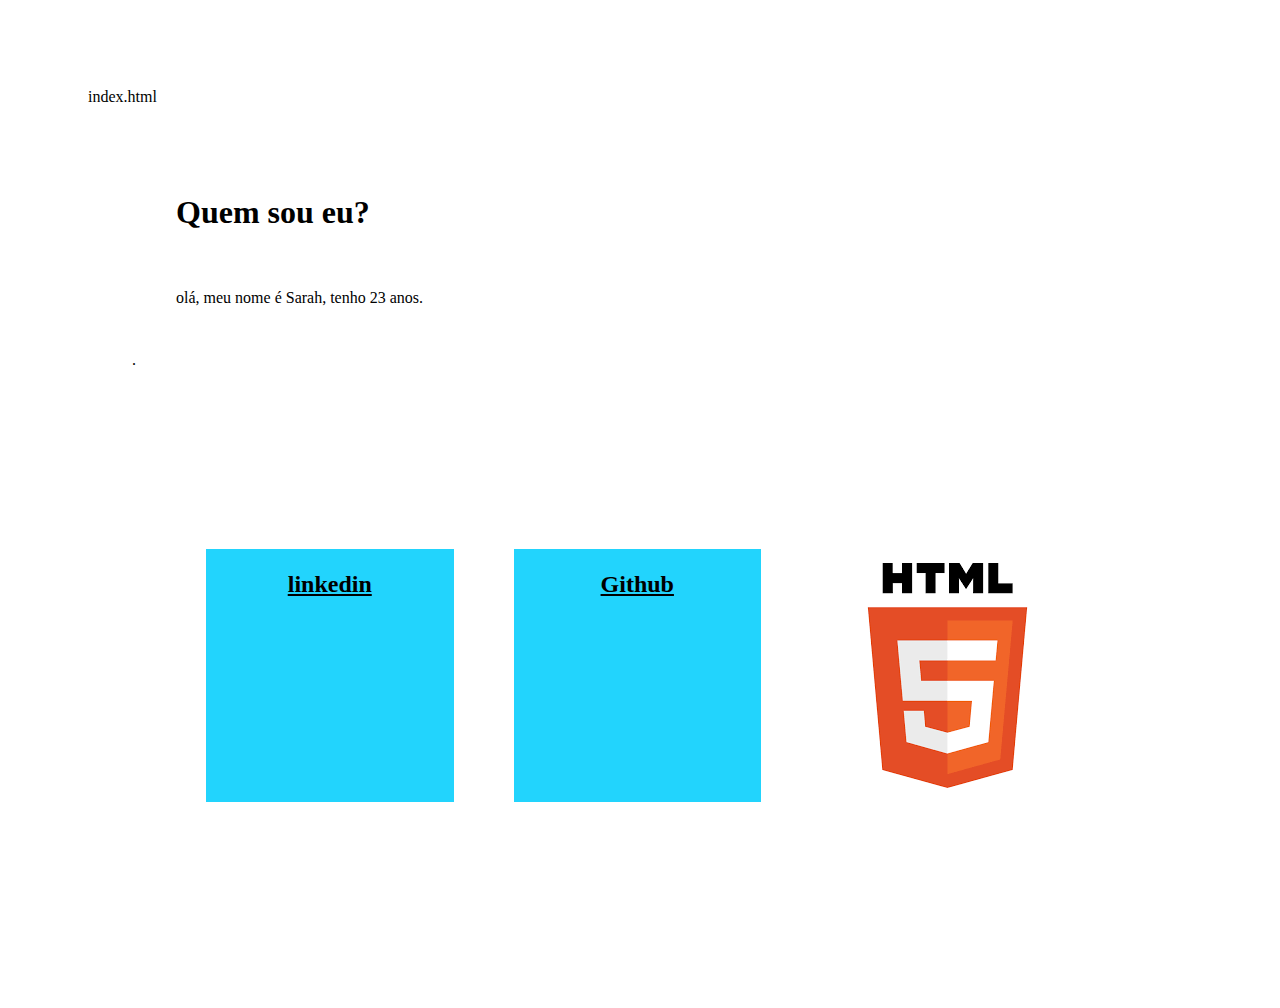
<file: index.html>
index.html
<!DOCTYPE html>
<html>

<head>
<meta charset="utf-8">
<meta http-equiv="x-UA-compatible" content="IE=edge">
<meta name="viewport"
content="width=device-width,
initial-scale-1.0">

    <title>esse é o portifolio de Sarah</title>
    <link rel="stylesheet" href="style.css">
</head>

<body>
<main>
    <h1>Quem sou eu?</h1>
    <p>olá, meu nome é Sarah, tenho 23 anos.</p>. 
    <p></p></
     Vamos conversar?
     <br><br>
     <div class="apresentação__links">
     <a class="apresentação__links__link" href="https://br.linkedin.com/">linkedin</a>
     <a class="apresentação__links__link" href="https://github.com/">Github</a>
     <img src="download.png" alt="Foto da praia programado">
    </div>
</main>


    
</body>

</html>
</file>
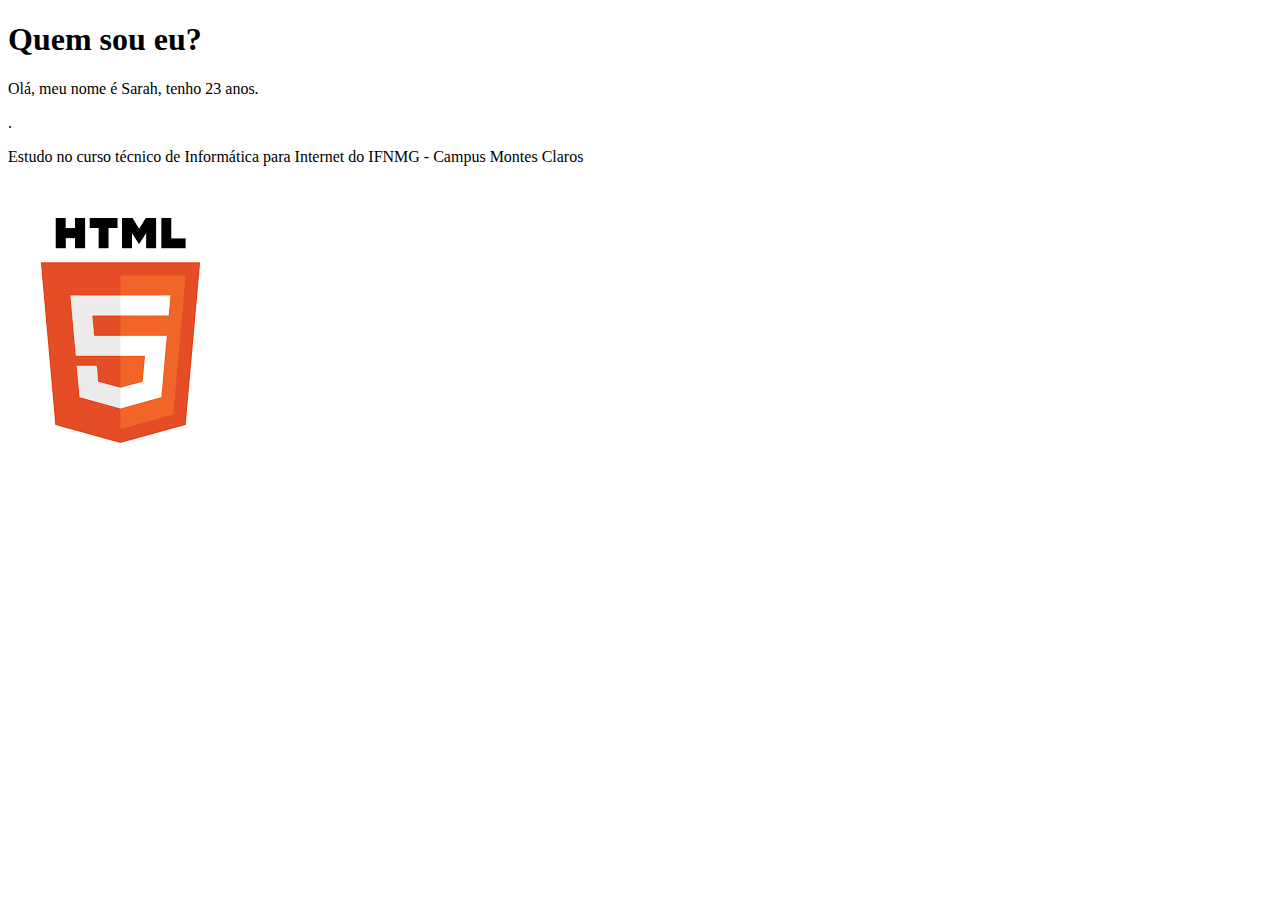
<file: quem.html>
<!DOCTYPE html>
<html>

<head>
<meta charset="utf-8">
<meta http-equiv="x-UA-compatible" content="IE=edge">
<meta name="viewport"
content="width=device-width,
initial-scale-1.0">

    <title>esse é o portifolio de maria fernanda</title>
    <link rel="stylesheet" href="style.css">
</head>

<body>
<main>
    <h1>Quem sou eu?</h1>
    <p>Olá, meu nome é Sarah, tenho 23 anos.</p>. 
    <p>Estudo no curso técnico de Informática para Internet do IFNMG - Campus Montes Claros </p>
     <br><br>
 <img src="download.png"    
</main>


    
</body>

</html>
</file>
<file: style.css>
style.css
body{
    background-color: rgb(231, 15, 15);
    color:aliceblue;
}

strong{
    color: #22d4fd
}


*{
    margin: 30;
    padding: 14;
}
.apresentação__links{
    display: flex;
    justify-content: space-between;
}
.apresentação__links__link{
    background-color: #22d4fd;
    width: 280px;
  text-align: center;
  border: 16px;
  font-size: 24px;
  font-weight: 600;
  padding: 21.5px; 0;
  text-decoration:nome;
  color: #000000;
  font-family: `Monteserrat´, sans-serit;
}
</file>
